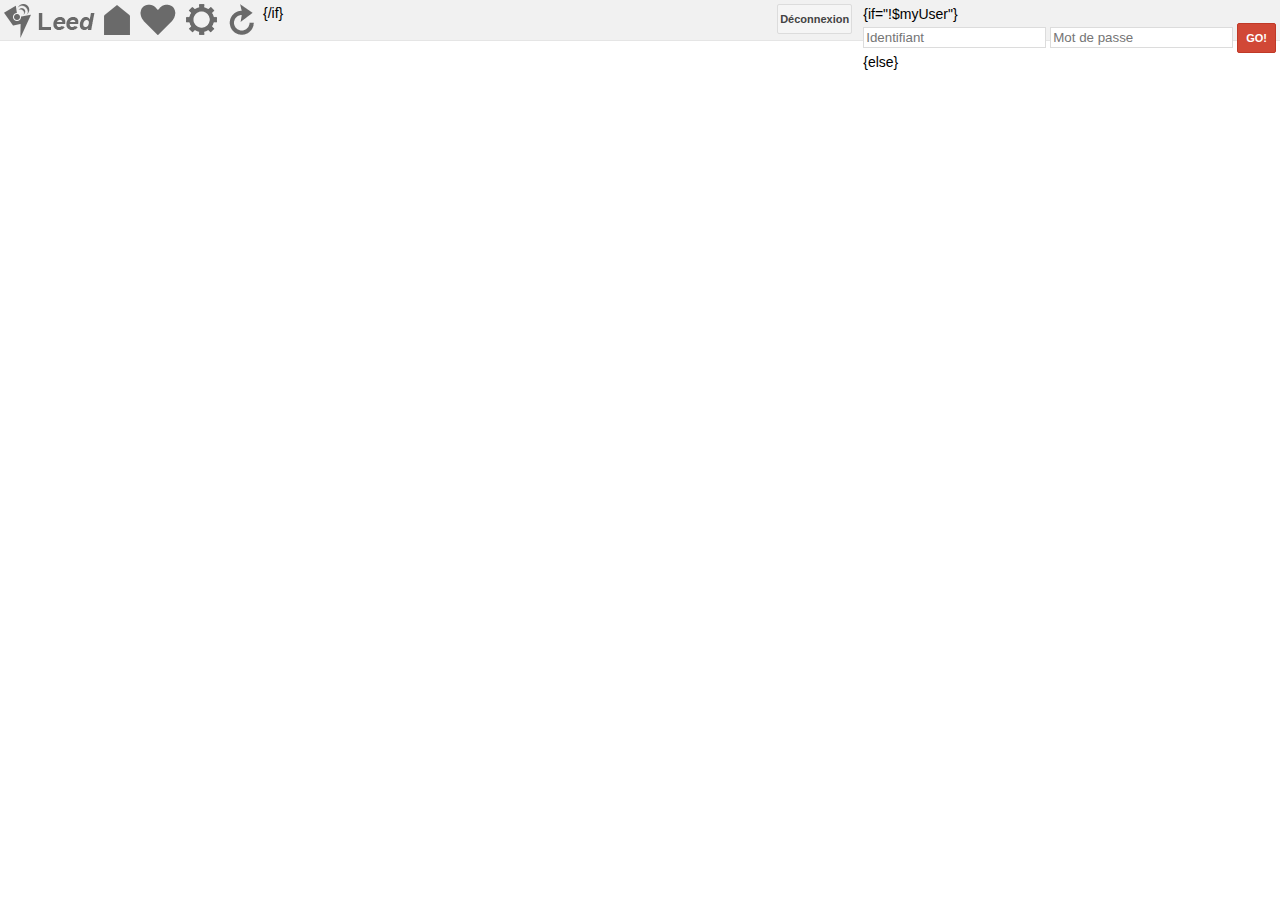
<file: header.html>
<!--
 @nom: settings
 @auteur: Tom Canac (http://tomcanac.com)
 @description: Page d'en tête commune à toutes les vues
-->

<!doctype html>
<!--[if lt IE 7]> <html class="no-js lt-ie9 lt-ie8 lt-ie7" lang="en"> <![endif]-->
<!--[if IE 7]>    <html class="no-js lt-ie9 lt-ie8" lang="en"> <![endif]-->
<!--[if IE 8]>    <html class="no-js lt-ie9" lang="en"> <![endif]-->
<!--[if gt IE 8]><!--> <html class="no-js" lang="fr"> <!--<![endif]-->
<head>
	<meta charset="utf-8">
	<meta http-equiv="X-UA-Compatible" content="IE=edge,chrome=1">
	<title>Leed</title>
	<meta name="description" content="">
	<meta name="author" content="">
	<meta name="viewport" content="width=device-width, initial-scale=1.0" />
	<link rel="shortcut icon" href="/favicon.ico" type="image/x-icon">
	<link rel="icon" href="/favicon.ico" type="image/x-icon">
	<link rel="stylesheet" href="./css/style.css">
</head>
<body>
	<!-- <!> Balise ayant double utilié :
	sert de base a javascript pour connaitre l'action courante
	permet le retour en haut de page -->
	<a id="pageTop" class="hidden">{$action}</a>
		<header class=" toper">
			<h1 class="logo left" id="title"><a href="./index.php"><img src="logo.png" alt="logo"></a></h1>
			<div class="loginBloc">
				{if="!$myUser"}
				<form class="formulco" action="action.php?action=login" method="POST">
					<input type="text" class="miniInput left" name="login" placeholder="Identifiant"/> <input type="password" class="miniInput left" name="password" placeholder="Mot de passe"/> <button class="red connexion">GO!</button>
				</form>
				{else}
			</div>
			<nav id="icons">
				<a href="index.php"><img src="home.png" class="icon" alt="Accueil"></a>
				<a href="index.php?action=favorites"><img src="favs.png" class="icon" alt="Favoris"></a>
				<a href="settings.php"><img src="settings.png" class="icon" alt="Paramètres"></a>
				<a class="synchronyzeButton" title="Synchroniser" onclick="synchronize('{if="$myUser"}{$synchronisationCode}{/if}');"><img src="sync.png" class="icon" alt="Actualiser"></a>
			</nav>
			<button class="grey deco" onclick="window.location='action.php?action=logout'">
				D&eacute;connexion
			</button>
			{/if}
			<div class="clear"></div>
		</header>
</file>
<file: css/style.css>
/* ----------------------------- */
/* ==reset */
/* ----------------------------- */
	/* Reset buttons */
	button, input[type="button"], input[type="reset"], input[type="submit"] {
	cursor: pointer;
	-webkit-appearance: button;
	*overflow: visible;
	border: none;
	background: none;
	}
	a, a:visited, .link, .pointer {
	color: #15c;
	text-decoration: none;
	cursor: pointer;
	}
	html { font-size: 62.5% }
	html, body, input { font-family: arial,sans-serif }
	body {
	background-color: #fff;
	color: #000;
	font-size: 1.4em; /* equiv 14px */
	line-height: 1.3;
	}
	p, ul, ol, dl, blockquote, pre, td, th, label, textarea {
	font-size: 1em; /* equiv 14px */
	line-height: 1.5em;
	margin: 21px 0;
	}
	h1 {
	font-size: 1.7em; /* equiv 26px */
	font-weight: normal;
	margin: 42px 0 21px 0;
	}
	h2 {
	font-size: 1.6em; /* equiv 24px */
	font-weight: normal;
	margin: 42px 0 21px 0;
	}
	h3 {
	font-size: 1.4em; /* equiv 22px */
	font-weight: normal;
	margin: 42px 0 21px 0;
	}
	/* soft reset */
	html, body, label {
	margin: 0;
	padding: 0;
	}
	ul, ol { padding-left: 5px }
	code, pre, samp {
	white-space: pre-wrap;
	font-family: consolas, 'DejaVu Sans Mono', courier, monospace;
	}
	code { line-height: 1em }
	table { margin-bottom: 21px }
	/* avoid collapsing margins on headings */
	h1:first-child, h2:first-child, h3:first-child, h4:first-child, h5:first-child, h6:first-child { margin-top: 0 }
	/* avoid margins on nested elements */
	li p, li ul, li ol {
	margin-top: 0;
	margin-bottom: 0;
	}
	/* HTML5 tags */
	article, aside, details, figcaption, figure, footer, header, hgroup, nav, section { display: block }
	/* max values */
	img, table, td, blockquote, code, pre, textarea, input, object, video {
	max-width: 100%;
	height: auto;
	}
	/* pictures */
	img {
	width: auto;
	vertical-align: middle;
	}
	a img { border: 0 }

/* ----------------------------- */
/* ==layout and modules */
/* ----------------------------- */
	/* switching box model for all elements */
	* {
	-webkit-box-sizing: border-box;
	-moz-box-sizing: border-box;
	box-sizing: border-box;
	}
	.mod { padding: 7px }
	.item { overflow: hidden }
	.left {
	float: left;
	margin-right: 4px;
	}
	.mod.left, .col.left { margin-right: 0 }
	.right {
	float: right;
	margin-left: 8px;
	}
	.mod.right, .col.right { margin-left: 0 }
	.w300p { width: 300px }

/* ----------------------------- */
/* ==header */
/* ----------------------------- */
	.hidden{
	display: none;
	}
	header>button {
	float: right;
	}
	header.toper {
	background: none repeat scroll 0% 0% rgb(241, 241, 241);
	border-bottom: 1px solid rgb(229, 229, 229);
	border-color: rgb(229, 229, 229);
	height: 41px;
	position: absolute;
	top: 0px;
	width: 100%;
	z-index: 985;
	padding:4px;
	}
	
	.loginBloc { float: right; margin-top: 1px;}
	.loginBloc input{ margin-top: 4px;}
	.deco { margin-right: 11px;line-height: 20px!important;}
	nav {
	float: left;
	}
	header img.icon {
	float: left;
	margin-left: 5px;
	margin-right: 5px;
	}

/* ----------------------------- */
/* ==sidebar */
/* ----------------------------- */
	aside {
	margin-top: 51px;
	background: white;
	}
	aside ul {
	list-style: none;
	margin-top: 0px;
	}
	aside ul.flux, .pointer { padding-left: 9px }
	aside>ul>li.flux, .pointer {
	width: 100%;
	margin: 1px;
	background-color: #f1f1f1;
	border: 1px solid #e5e5e5;
	border-radius: 2px 2px 2px 2px;
	overflow: hidden;
	-o-text-overflow: ellipsis;
	text-overflow: ellipsis;
	}
	li.flux>ul {
	padding-top: 2px;
	padding-bottom: 2px;
	background-color: white;
	width: 100%;
	text-indent: none;
	font-size: .9em;
	display: inline-block;
	}
	li.flux>ul a {
	white-space: nowrap;
	max-width: 200px;
	}
	button.allread {
	width: 291px;
	margin: 0px 10px 10px 10px;
	}
	.fade, button.fade {
	color: #666666;
	/*float: right;*/
	cursor: pointer;
	margin-right: 2px;
	border: none;
	}
	.marquerlu { margin-top: 33px }
	.readFolder {
	display: block;
	width: 22px;
	height: 22px;
	line-height: 22px; /*centrage vertical du texte*/
	margin-right: 4px;
	color: #e5e5e5;
	background: #666;
	float: left;
	text-align: center;
	cursor: pointer;
	font-size: 2em;
	}
	.readFolder:hover, .readFolder:active {
	color: #666;
	background: #e5e5e5;
	}

/* ----------------------------- */
/* ==main */
/* ----------------------------- */
	iframe {
	border: 0;
	margin: 0;
	}
	a.goTopButton { font-size: 3em }
	button.lunonlu {
	float: right;
	margin-bottom: 2px;
	}
	.content {
	padding-top: 51px;
	min-height: 600px;
	}
	section.article, .table-section-style {
	border: 1px solid #e5e5e5;
	border-radius: 2px 2px 2px 2px;
	padding: 5px;
	margin-bottom: 5px;
	}
	section.article.digest{
	padding: 5px 5px 0px 5px;
	border:  1px solid #e5e5e5;
	margin-bottom: -1px;
	line-height: 1.4em;
	}
	section.article.digest h2{
		font-size: 1.3em;
	}
	.eventRead{
		background-color: #f1f1f1;
	}
	section>h2 {
	color: rgb(17, 85, 204);
	margin: 0px;
	padding: 0px;
	}
	section>h3 {
	color: rgb(102, 102, 102);
	font-size: .9em;
	margin: 0px 0px 20px;
	padding: 0px;
	}
	.content #manageBloc, .content #manageFolderBloc, .content #synchronizeBloc, .content #importBloc, .content #exportBloc, .content #bookBloc, .content #preferenceBloc { display: none }
	ul.gestflux { list-style: none }
	h3.buttonsbis{margin-bottom: 52px;}

/* ----------------------------- */
/* ==footer */
/* ----------------------------- */
	footer.parter {
	background: none repeat scroll 0% 0% rgb(241, 241, 241);
	border-top: 1px solid #ebebeb;
	border-bottom: 1px solid #ebebeb;
	padding: 7px 7px 7px 25px;
	width: 100%;
	}
	#pages{
	
	}
	a.page{
    padding: 8px 12px 7px;
    margin-right: 2px;
    margin-left: 2px;
    font-size: 13px;
    font-weight: bold;
	}
/* ----------------------------- */
/* ==forms */
/* ----------------------------- */
	form, fieldset { border: none }
	input, button, select, label {
	vertical-align: middle; /* @bugfix alignment */
	background: white;
	border: 1px solid #dcdcdc;
	padding: 2px;
	}
	button.red, .red {
	background-color: #d14836;
	border: 1px solid transparent;
	border-radius: 2px;
	border: 1px solid #c03927;
	font-size: 11px;
	font-weight: bold;
	color: #FFF;
	line-height: 20px;
	outline: 0px none;
	padding: 0px 8px;
	height: 30px!important;
	cursor: pointer;
	}
	.red:hover, .red:active { background-color: #c03927 }
	button.grey, .grey {
	background-color: #f5f5f5;
	border: 1px solid #dcdcdc;
	border-radius: 2px;
	color: #444;
	font-size: 11px;
	font-weight: bold;
	line-height: 30px;
	list-style: none outside none;
	text-align: center;
	height: 30px;
	cursor: pointer;
	}
	.grey:hover,
	.grey:active, .grey-h { background-color: #dcdcdc; } /*pour les boutons non cliquables*/
	.grey-h{cursor: default;}
	.favorite {
	float: right;
	margin-left: 8px;
	padding: 1px 3px 1px 3px;
	width: 83px;
	}

/* ----------------------------- */
/* ==print */
/* ----------------------------- */
	@media print { 
	p, blockquote {
	orphans: 2;
	widows: 2;
	}
	blockquote, ul, ol { page-break-inside: avoid }
	h1, h2, h3, caption { page-break-after: avoid }
	}

/* ----------------------------- */
/* ==mobile */
/* ----------------------------- */
	@media (max-width: 800px) { 
		aside.left {float: none;margin-bottom: 10px;}
		.w300p{width: 100%;padding-right: 10px;}
		.content { padding-top: 0px }
	}
	/* orientation iOS font-size fix */
	@media (orientation: landscape) and (max-device-width: 640px) { 
	html, body { -webkit-text-size-adjust: 100% }
	}
</file>
